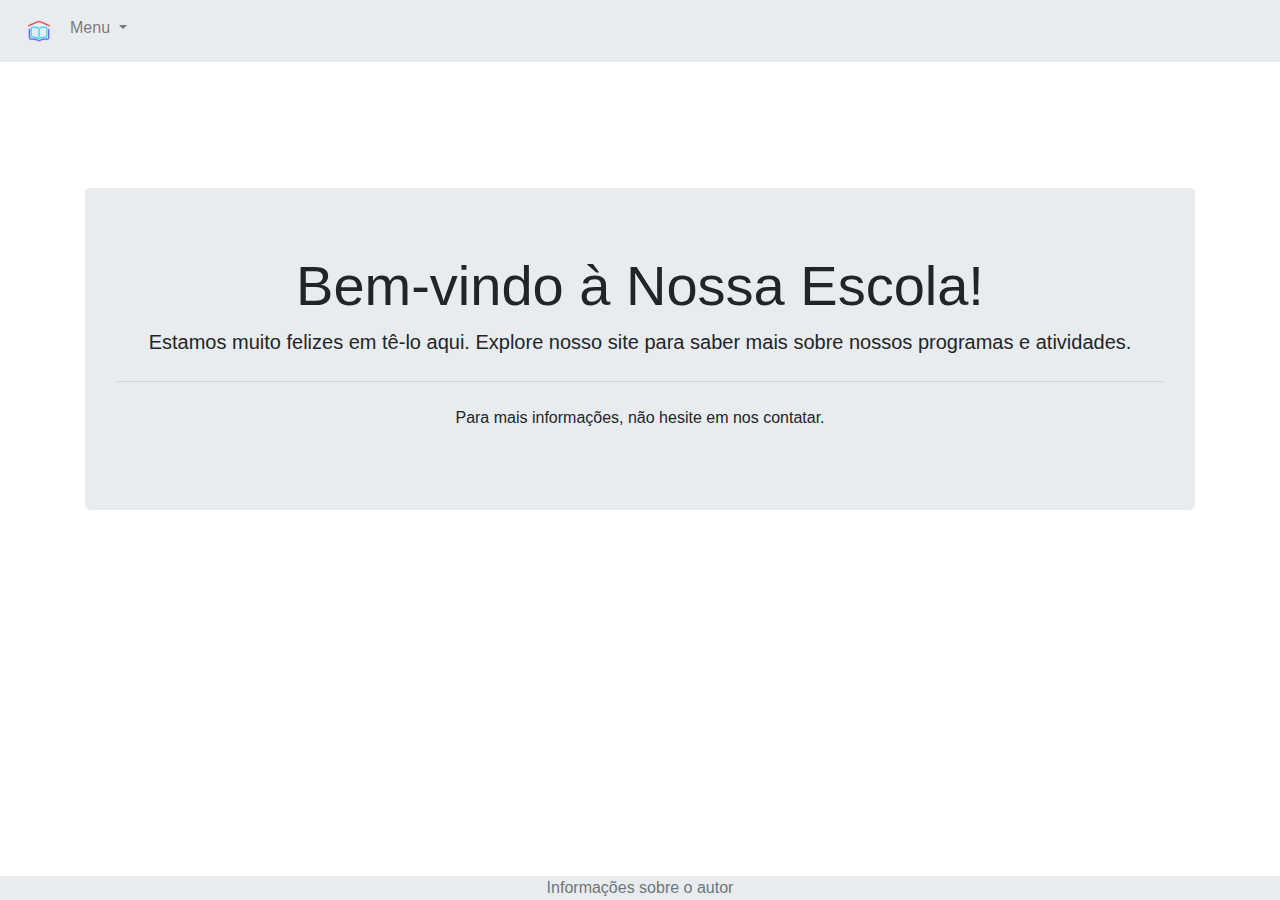
<file: index.html>
<!DOCTYPE html>
<html lang="pt-br">

<head>
    <meta charset="UTF-8">
    <meta name="viewport" content="width=device-width, initial-scale=1.0">
    <title>Sistema Escola</title>
    <link href="/css/bootstrap.min.css" rel="stylesheet" />
    <link href="/css/exemplo-escola.css" rel="stylesheet" />
    <link type="image/png" sizes="96x96" rel="icon" href="/img/icons8-escola-neon-96.png">
</head>

<body>
    <script src="/js/jquery-3.5.1.min.js"></script>
    <script src="/js/popper.min.js"></script>
    <script src="/js/bootstrap.min.js"></script>
    <script src="/js/exemplo-escola.js"></script>


    <!-- Menu -->
    <div id="navbar"></div>
    <script>
        fetch('/pages/includes/menu.html')
            .then(response => response.text())
            .then(data => {
                document.getElementById('navbar').innerHTML = data;
            });
    </script>

    <!-- Conteúdo principal -->
    <div class="container mt-5">
        <!-- Area de exibição das msg -->
        <div style="height: 70px; border: 1px solid #fff">
            <div id="alerta" >  </div>
        </div>
        
        <div class="jumbotron text-center">
            <h1 class="display-4">Bem-vindo à Nossa Escola!</h1>
            <p class="lead">Estamos muito felizes em tê-lo aqui. Explore nosso site para saber mais sobre nossos programas e atividades.</p>
            <hr class="my-4">
            <p>Para mais informações, não hesite em nos contatar.</p>
        </div>
    </div>

    <!-- Rodapé fixo -->
    <footer class="footer fixed-bottom text-center">
        <div class="container">
            <span class="text-muted">Informações sobre o autor</span>
        </div>
    </footer>

</body>
</html>
</file>
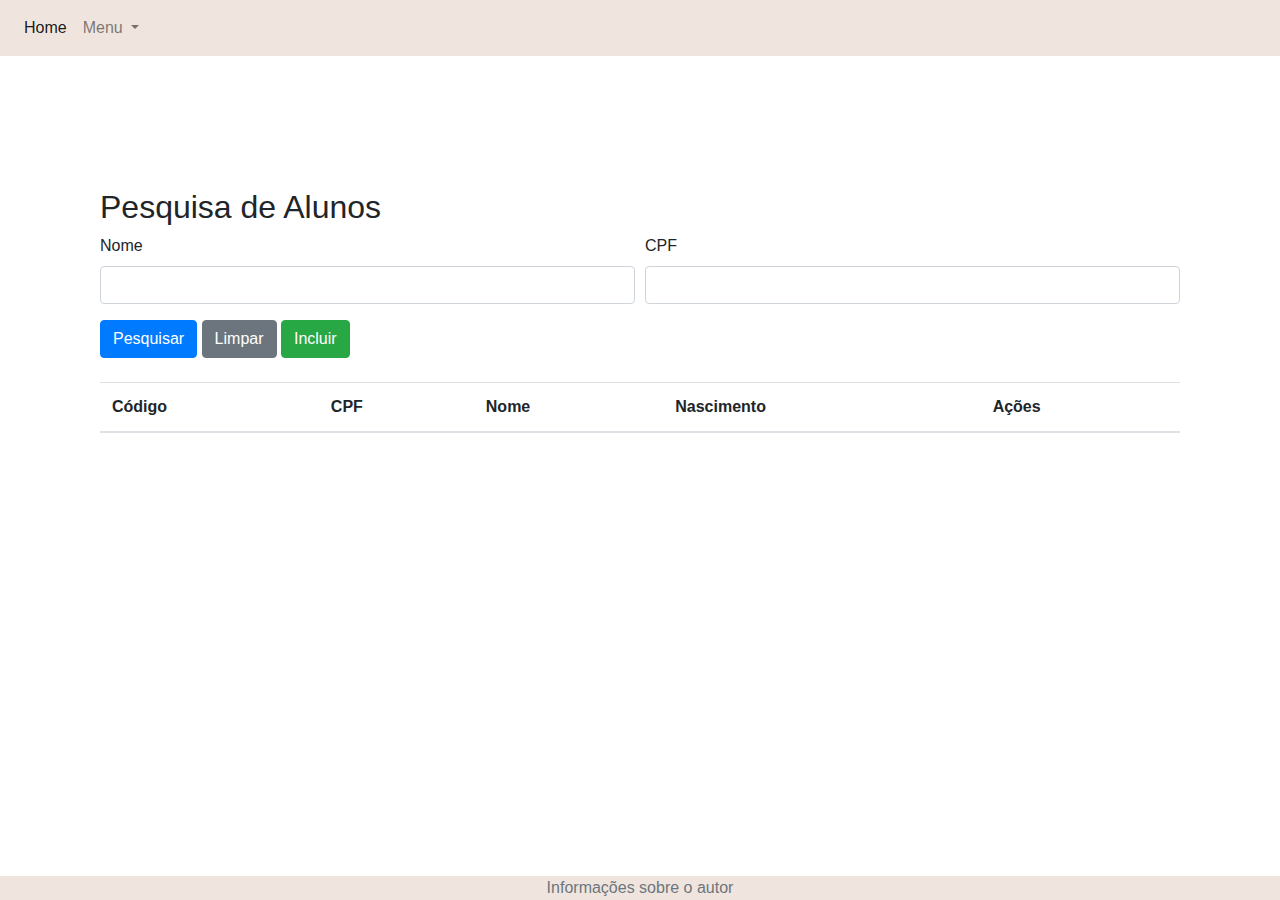
<file: aluno/pesq_aluno.html>
<!DOCTYPE html>
<html lang="pt-br">
<head>
    <meta charset="UTF-8">
    <meta name="viewport" content="width=device-width, initial-scale=1.0">
    <title>Sistema Escola</title>
    <link href="/css/bootstrap.min.css" rel="stylesheet" />
    <style>
        body {
            padding-top: 70px;
            padding-bottom: 70px;
        }
        .navbar, .footer {
            background-color: #f0e5de;
        }
        .form-container {
            background-color: #f0e5de;
            padding: 20px;
            border-radius: 5px;
        }

        #alerta {
            display: none;
            background-color: #f8d7da;
            color: #721c24;
            padding: 10px;
            border: 1px solid #f5c6cb;
            border-radius: 5px;
            margin-top: 10px;
        }
    </style>

    <script src="/js/jquery-3.5.1.min.js"></script>
    <!-- <script src="/js/jquery.mask-1.14.15.min.js}"></script> -->
    <script src="/js/popper.min.js"></script>
    <script src="/js/bootstrap.min.js"></script>
    <script>
        // Exibe o alerta
        function exibirAlerta(mensagem) {
            $('#alerta').text(mensagem).fadeIn();
            setTimeout(function() {
                $('#alerta').fadeOut();
            }, 3000); // Desaparece após 3 segundos (3000 ms)
        }

        $(document).ready(function() {
            $('#searchBtn').click(function() {
                const nome = $('#nome').val();
                const cpf = $('#cpf').val();

                $("#resultsTable").html("<tr><td colspan='5'>Aguarde...</td></tr>");

                $.ajax({
                    url: 'http://localhost:8080/api/alunos',
                    method: 'GET',
                    data: { nome, cpf },
                    success: function(data) {
                        $('#resultsTable').empty();
                        data.forEach(function(aluno) {
                            $('#resultsTable').append(`
                                <tr class="highlight">
                                    <td>${aluno.codAluno}</td>
                                    <td>${aluno.cpf}</td>
                                    <td>${aluno.nome}</td>
                                    <td>${aluno.dataNasc}</td>
                                    <td>
                                        <button class="btn btn-warning btn-sm">Alterar</button>
                                        <button class="btn btn-danger btn-sm">Excluir</button>
                                    </td>
                                </tr>
                            `);
                        });
                    },
                    error: function(xhr) {
                        $('#resultsTable').empty();
                        exibirAlerta('Erro: ' + xhr.responseText);
                    }
                });
            });

            $('#addBtn').click(function() {
                // Lógica para incluir um novo aluno
            });

            $('#clearBtn').click(function() {
                $('#searchForm')[0].reset();
                $('#resultsTable').empty();
            });
        });
    </script>
</head>
<body>
    <!-- Navbar fixa -->
    <nav class="navbar navbar-expand-lg navbar-light fixed-top">
        <button class="navbar-toggler" type="button" data-toggle="collapse" data-target="#navbarNav" aria-controls="navbarNav" aria-expanded="false" aria-label="Toggle navigation">
            <span class="navbar-toggler-icon"></span>
        </button>
        <div class="collapse navbar-collapse" id="navbarNav">
            <ul class="navbar-nav">
                <li class="nav-item active">
                    <a class="nav-link" href="/">Home</a>
                </li>
                <li class="nav-item dropdown">
                    <a class="nav-link dropdown-toggle" href="#" id="navbarDropdown" role="button" data-toggle="dropdown" aria-haspopup="true" aria-expanded="false">
                        Menu
                    </a>
                    <div class="dropdown-menu" aria-labelledby="navbarDropdown">
                        <a class="dropdown-item" href="/aluno/pesq_aluno.html">Manter Aluno</a>
                        <a class="dropdown-item" href="#">Ação 2</a>
                    </div>
                </li>
            </ul>
        </div>
    </nav>

    <!-- Conteúdo principal -->
    <div class="container">

        <!-- Area de exibição das msg de erro -->
        <div style="height: 70px; border: 1px solid #fff">
            <div id="alerta" >
                <span id="msgErro" text="${errorMessage}"></span>
            </div>
        </div>

        <div class="container mt-5">
            <h2>Pesquisa de Alunos</h2>
            <form id="searchForm">
                <div class="form-row">
                    <div class="form-group col-md-6">
                        <label for="nome">Nome</label>
                        <input type="text" class="form-control" id="nome" name="nome">
                    </div>
                    <div class="form-group col-md-6">
                        <label for="cpf">CPF</label>
                        <input type="text" class="form-control" id="cpf" name="cpf">
                    </div>
                </div>
                <button type="button" class="btn btn-primary" id="searchBtn">Pesquisar</button>
                <button type="button" class="btn btn-secondary" id="clearBtn">Limpar</button>
                <button type="button" class="btn btn-success" id="addBtn">Incluir</button>
            </form>
            <table class="table table-hover mt-4">
                <thead>
                    <tr>
                        <th>Código</th>
                        <th>CPF</th>
                        <th>Nome</th>
                        <th>Nascimento</th>
                        <th>Ações</th>
                    </tr>
                </thead>
                <tbody id="resultsTable">
                    <!-- Resultados serão inseridos aqui -->
                </tbody>
            </table>
        </div>
    </div>

    <!-- Rodapé fixo -->
    <footer class="footer fixed-bottom text-center">
        <div class="container">
            <span class="text-muted">Informações sobre o autor</span>
        </div>
    </footer>

</body>
</html>
</file>
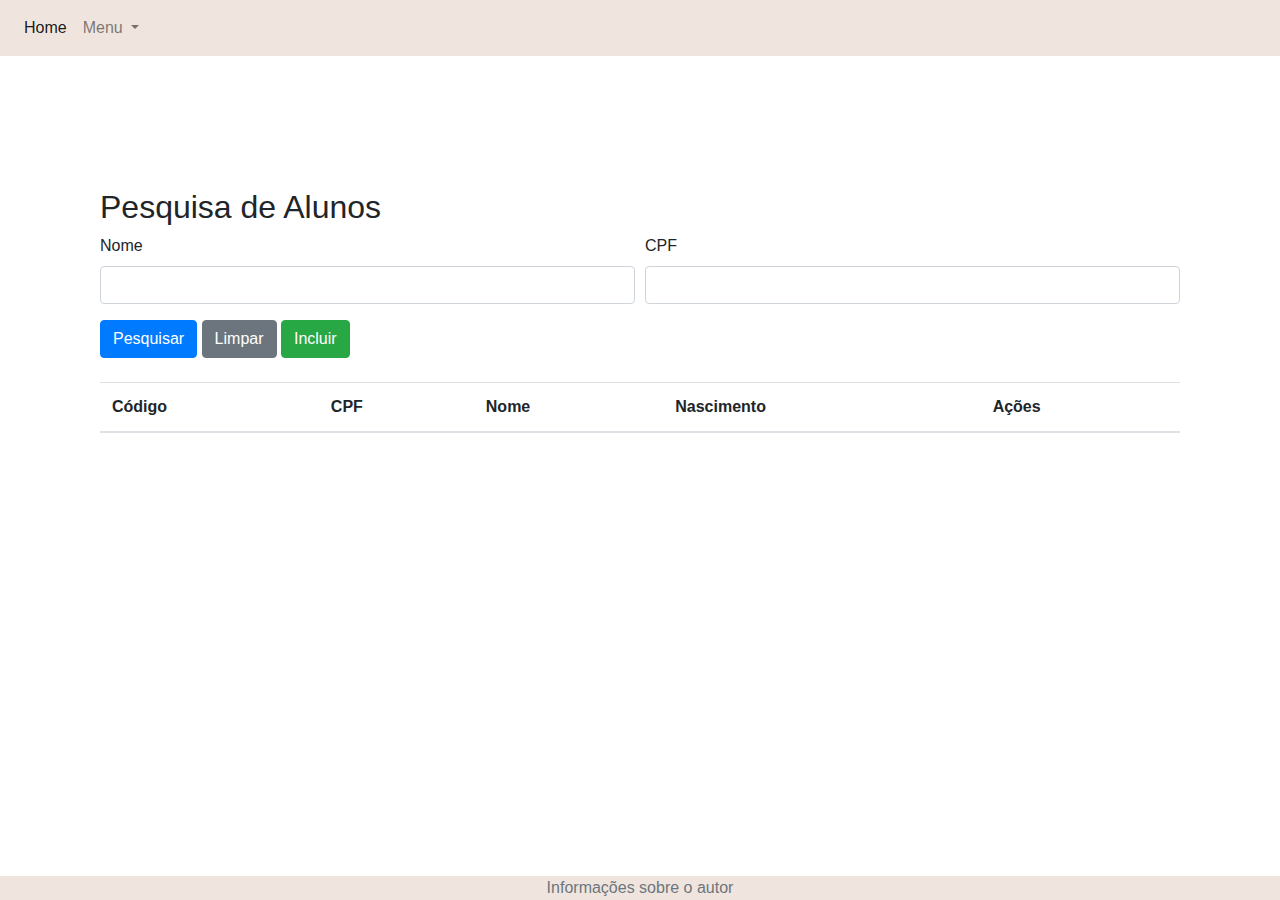
<file: aluno/pesq_aluno_excluir.html>
<!DOCTYPE html>
<html lang="pt-br">
<head>
    <meta charset="UTF-8">
    <meta name="viewport" content="width=device-width, initial-scale=1.0">
    <title>Sistema Escola</title>
    <link href="/css/bootstrap.min.css" rel="stylesheet" />
    <style>
        body {
            padding-top: 70px;
            padding-bottom: 70px;
        }
        .navbar, .footer {
            background-color: #f0e5de;
        }
        .form-container {
            background-color: #f0e5de;
            padding: 20px;
            border-radius: 5px;
        }

        #alerta {
            display: none;
            background-color: #f8d7da;
            color: #721c24;
            padding: 10px;
            border: 1px solid #f5c6cb;
            border-radius: 5px;
            margin-top: 10px;
        }
    </style>

    <script src="/js/jquery-3.5.1.min.js"></script>
    <!-- <script src="/js/jquery.mask-1.14.15.min.js}"></script> -->
    <script src="/js/popper.min.js"></script>
    <script src="/js/bootstrap.min.js"></script>
    <script>
        // Exibe o alerta
        function exibirAlerta(mensagem) {
            $('#alerta').text(mensagem).fadeIn();
            setTimeout(function() {
                $('#alerta').fadeOut();
            }, 5000); // Desaparece após 5 segundos (5000 ms)
        }

        function excluirRegistro(codigo) {
            alert("Excluir: "+codigo);
            // Lógica para excluir o registro
            // ...
            // Depois de excluir, atualize a tabela ou faça outras ações necessárias
            $('#confirmDelModal').modal('hide'); // Fecha o modal de confirmação
        }


        $(document).ready(function() {
            $('#confirmDelModal').on('show.bs.modal', function (event) {
                var button = $(event.relatedTarget); // Botão que acionou a modal
                var itemCodi = button.data('codigo'); // Extrai o valor do atributo data-codigo
                var itemNome = button.data('nome'); // Extrai o valor do atributo data-codigo
                var modal = $(this);
                modal.find('#itemNome').text(itemNome); // Atualiza o conteúdo da modal
                modal.find('#confirmDelButton').data('codigoDel', itemCodi); // Define o valor de itemCodi no botão de confirmação
            });

            $('#confirmDelButton').on('click', function () {
                var codigo = $(this).data('codigoDel'); // Obtém o valor de itemCodi
                excluirRegistro(codigo); // Chama a função com o valor de itemCodi
            });

            $('#searchBtn').click(function() {
                const nome = $('#nome').val();
                const cpf = $('#cpf').val();

                $("#resultsTable").html("<tr><td colspan='5'>Aguarde...</td></tr>");

                $.ajax({
                    url: 'http://localhost:8080/api/alunos',
                    method: 'GET',
                    data: { nome, cpf },
                    success: function(data) {
                        $('#resultsTable').empty();
                        data.forEach(function(aluno) {
                            $('#resultsTable').append(`
                                <tr class="highlight">
                                    <td>${aluno.codAluno}</td>
                                    <td>${aluno.cpf}</td>
                                    <td>${aluno.nome}</td>
                                    <td>${aluno.dataNasc}</td>
                                    <td>
                                        <button class="btn btn-warning btn-sm">Alterar</button>
                                        <button class="btn btn-danger btn-sm" data-toggle="modal" data-target="#confirmDelModal" data-nome="${aluno.nome}" data-codigo="${aluno.codAluno}">Excluir</button>
                                    </td>
                                </tr>
                            `);
                        });
                    },
                    error: function(xhr) {
                        $('#resultsTable').empty();
                        exibirAlerta('Erro: ' + xhr.responseText);
                    }
                });
            });

            $('#addBtn').click(function() {
                // Lógica para incluir um novo aluno
            });

            $('#clearBtn').click(function() {
                $('#searchForm')[0].reset();
                $('#resultsTable').empty();
            });
        });
    </script>
</head>
<body>
    <!-- Navbar fixa -->
    <nav class="navbar navbar-expand-lg navbar-light fixed-top">
        <button class="navbar-toggler" type="button" data-toggle="collapse" data-target="#navbarNav" aria-controls="navbarNav" aria-expanded="false" aria-label="Toggle navigation">
            <span class="navbar-toggler-icon"></span>
        </button>
        <div class="collapse navbar-collapse" id="navbarNav">
            <ul class="navbar-nav">
                <li class="nav-item active">
                    <a class="nav-link" href="/">Home</a>
                </li>
                <li class="nav-item dropdown">
                    <a class="nav-link dropdown-toggle" href="#" id="navbarDropdown" role="button" data-toggle="dropdown" aria-haspopup="true" aria-expanded="false">
                        Menu
                    </a>
                    <div class="dropdown-menu" aria-labelledby="navbarDropdown">
                        <a class="dropdown-item" href="/aluno/pesq_aluno.html">Manter Aluno</a>
                        <a class="dropdown-item" href="#">Ação 2</a>
                    </div>
                </li>
            </ul>
        </div>
    </nav>

    <!-- Conteúdo principal -->
    <div class="container">

        <!-- Area de exibição das msg de erro -->
        <div style="height: 70px; border: 1px solid #fff">
            <div id="alerta" >
                <span id="msgErro" text="${errorMessage}"></span>
            </div>
        </div>

        <div class="container mt-5">
            <h2>Pesquisa de Alunos</h2>
            <form id="searchForm">
                <div class="form-row">
                    <div class="form-group col-md-6">
                        <label for="nome">Nome</label>
                        <input type="text" class="form-control" id="nome" name="nome">
                    </div>
                    <div class="form-group col-md-6">
                        <label for="cpf">CPF</label>
                        <input type="text" class="form-control" id="cpf" name="cpf">
                    </div>
                </div>
                <button type="button" class="btn btn-primary" id="searchBtn">Pesquisar</button>
                <button type="button" class="btn btn-secondary" id="clearBtn">Limpar</button>
                <button type="button" class="btn btn-success" id="addBtn">Incluir</button>
            </form>
            <table class="table table-hover mt-4">
                <thead>
                    <tr>
                        <th>Código</th>
                        <th>CPF</th>
                        <th>Nome</th>
                        <th>Nascimento</th>
                        <th>Ações</th>
                    </tr>
                </thead>
                <tbody id="resultsTable">
                    <!-- Resultados serão inseridos aqui -->
                </tbody>
            </table>
        </div>
    </div>

    <div class="modal fade" id="confirmDelModal" tabindex="-1" role="dialog" aria-labelledby="confirmDelModalLabel" aria-hidden="true">
        <div class="modal-dialog" role="document">
            <div class="modal-content">
                <div class="modal-header">
                    <h5 class="modal-title" id="confirmDelModalLabel">Confirmação</h5>
                    <button type="button" class="close" data-dismiss="modal" aria-label="Close">
                        <span aria-hidden="true">&times;</span>
                    </button>
                </div>
                <div class="modal-body">
                    Tem certeza de que deseja excluir aluno(a) <span id="itemNome"></span>?
                </div>
                <div class="modal-footer">
                    <button type="button" class="btn btn-secondary" data-dismiss="modal">Cancelar</button>
                    <button type="button" class="btn btn-danger" id="confirmDelButton">Confirmar</button>
                </div>
            </div>
        </div>
    </div>

    <!-- Rodapé fixo -->
    <footer class="footer fixed-bottom text-center">
        <div class="container">
            <span class="text-muted">Informações sobre o autor</span>
        </div>
    </footer>

</body>
</html>
</file>
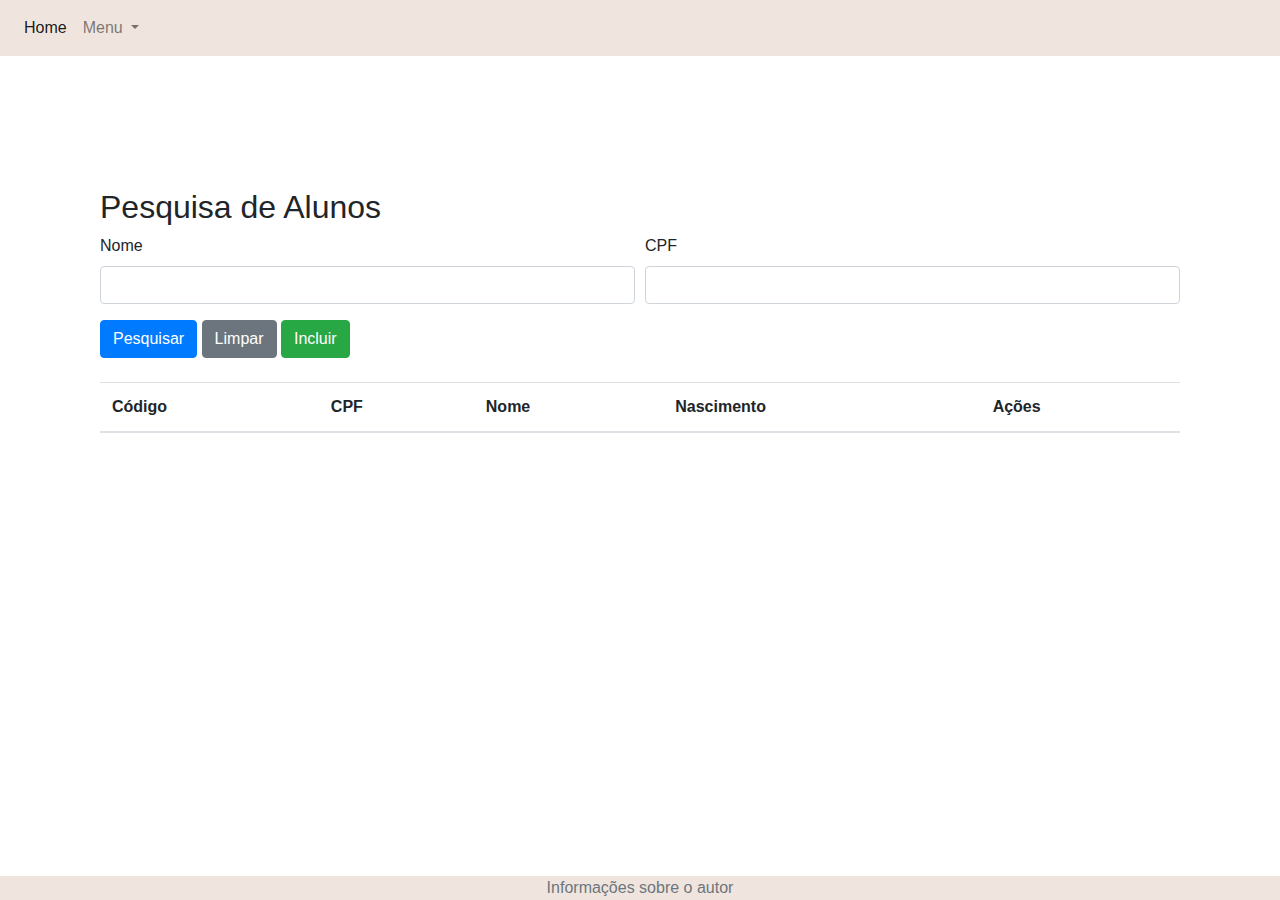
<file: aluno/pesq_aluno_sem_modal_excluir.html>
<!DOCTYPE html>
<html lang="pt-br">
<head>
    <meta charset="UTF-8">
    <meta name="viewport" content="width=device-width, initial-scale=1.0">
    <title>Sistema Escola</title>
    <link href="/css/bootstrap.min.css" rel="stylesheet" />
    <style>
        body {
            padding-top: 70px;
            padding-bottom: 70px;
        }
        .navbar, .footer {
            background-color: #f0e5de;
        }
        .form-container {
            background-color: #f0e5de;
            padding: 20px;
            border-radius: 5px;
        }

        #alerta {
            display: none;
            background-color: #f8d7da;
            color: #721c24;
            padding: 10px;
            border: 1px solid #f5c6cb;
            border-radius: 5px;
            margin-top: 10px;
        }
    </style>

    <script src="/js/jquery-3.5.1.min.js"></script>
    <!-- <script src="/js/jquery.mask-1.14.15.min.js}"></script> -->
    <script src="/js/popper.min.js"></script>
    <script src="/js/bootstrap.min.js"></script>
    <script>
        // Exibe o alerta
        function exibirAlerta(mensagem) {
            $('#alerta').text(mensagem).fadeIn();
            setTimeout(function() {
                $('#alerta').fadeOut();
            }, 3000); // Desaparece após 3 segundos (3000 ms)
        }

        function excluirRegistro() {
            // Lógica para excluir o registro
            // ...
            // Depois de excluir, atualize a tabela ou faça outras ações necessárias
            $('#confirmModal').modal('hide'); // Fecha o modal de confirmação
        }

        $(document).ready(function() {
            $('#searchBtn').click(function() {
                const nome = $('#nome').val();
                const cpf = $('#cpf').val();

                $("#resultsTable").html("<tr><td colspan='5'>Aguarde...</td></tr>");

                $.ajax({
                    url: 'http://localhost:8080/api/alunos',
                    method: 'GET',
                    data: { nome, cpf },
                    success: function(data) {
                        $('#resultsTable').empty();
                        data.forEach(function(aluno) {
                            $('#resultsTable').append(`
                                <tr class="highlight">
                                    <td>${aluno.codAluno}</td>
                                    <td>${aluno.cpf}</td>
                                    <td>${aluno.nome}</td>
                                    <td>${aluno.dataNasc}</td>
                                    <td>
                                        <button class="btn btn-warning btn-sm">Alterar</button>
                                        <button class="btn btn-danger btn-sm" data-toggle="modal" data-target="#confirmModal">Excluir</button>
                                    </td>
                                </tr>
                            `);
                        });
                    },
                    error: function(xhr) {
                        $('#resultsTable').empty();
                        exibirAlerta('Erro: ' + xhr.responseText);
                    }
                });
            });

            $('#addBtn').click(function() {
                // Lógica para incluir um novo aluno
            });

            $('#clearBtn').click(function() {
                $('#searchForm')[0].reset();
                $('#resultsTable').empty();
            });
        });
    </script>
</head>
<body>
    <!-- Navbar fixa -->
    <nav class="navbar navbar-expand-lg navbar-light fixed-top">
        <button class="navbar-toggler" type="button" data-toggle="collapse" data-target="#navbarNav" aria-controls="navbarNav" aria-expanded="false" aria-label="Toggle navigation">
            <span class="navbar-toggler-icon"></span>
        </button>
        <div class="collapse navbar-collapse" id="navbarNav">
            <ul class="navbar-nav">
                <li class="nav-item active">
                    <a class="nav-link" href="/">Home</a>
                </li>
                <li class="nav-item dropdown">
                    <a class="nav-link dropdown-toggle" href="#" id="navbarDropdown" role="button" data-toggle="dropdown" aria-haspopup="true" aria-expanded="false">
                        Menu
                    </a>
                    <div class="dropdown-menu" aria-labelledby="navbarDropdown">
                        <a class="dropdown-item" href="/aluno/pesq_aluno.html">Manter Aluno</a>
                        <a class="dropdown-item" href="#">Ação 2</a>
                    </div>
                </li>
            </ul>
        </div>
    </nav>

    <!-- Conteúdo principal -->
    <div class="container">

        <!-- Area de exibição das msg de erro -->
        <div style="height: 70px; border: 1px solid #fff">
            <div id="alerta" >
                <span id="msgErro" text="${errorMessage}"></span>
            </div>
        </div>

        <div class="container mt-5">
            <h2>Pesquisa de Alunos</h2>
            <form id="searchForm">
                <div class="form-row">
                    <div class="form-group col-md-6">
                        <label for="nome">Nome</label>
                        <input type="text" class="form-control" id="nome" name="nome">
                    </div>
                    <div class="form-group col-md-6">
                        <label for="cpf">CPF</label>
                        <input type="text" class="form-control" id="cpf" name="cpf">
                    </div>
                </div>
                <button type="button" class="btn btn-primary" id="searchBtn">Pesquisar</button>
                <button type="button" class="btn btn-secondary" id="clearBtn">Limpar</button>
                <button type="button" class="btn btn-success" id="addBtn">Incluir</button>
            </form>
            <table class="table table-hover mt-4">
                <thead>
                    <tr>
                        <th>Código</th>
                        <th>CPF</th>
                        <th>Nome</th>
                        <th>Nascimento</th>
                        <th>Ações</th>
                    </tr>
                </thead>
                <tbody id="resultsTable">
                    <!-- Resultados serão inseridos aqui -->
                </tbody>
            </table>
        </div>
    </div>

    <div class="modal fade" id="confirmModal" tabindex="-1" role="dialog" aria-labelledby="confirmModalLabel" aria-hidden="true">
        <div class="modal-dialog" role="document">
            <div class="modal-content">
                <div class="modal-header">
                    <h5 class="modal-title" id="confirmModalLabel">Confirmação</h5>
                    <button type="button" class="close" data-dismiss="modal" aria-label="Close">
                        <span aria-hidden="true">&times;</span>
                    </button>
                </div>
                <div class="modal-body">
                    Tem certeza de que deseja excluir este registro?
                </div>
                <div class="modal-footer">
                    <button type="button" class="btn btn-secondary" data-dismiss="modal">Cancelar</button>
                    <button type="button" class="btn btn-danger" onclick="excluirRegistro()">Confirmar</button>
                </div>
            </div>
        </div>
    </div>

    <!-- Rodapé fixo -->
    <footer class="footer fixed-bottom text-center">
        <div class="container">
            <span class="text-muted">Informações sobre o autor</span>
        </div>
    </footer>

</body>
</html>
</file>
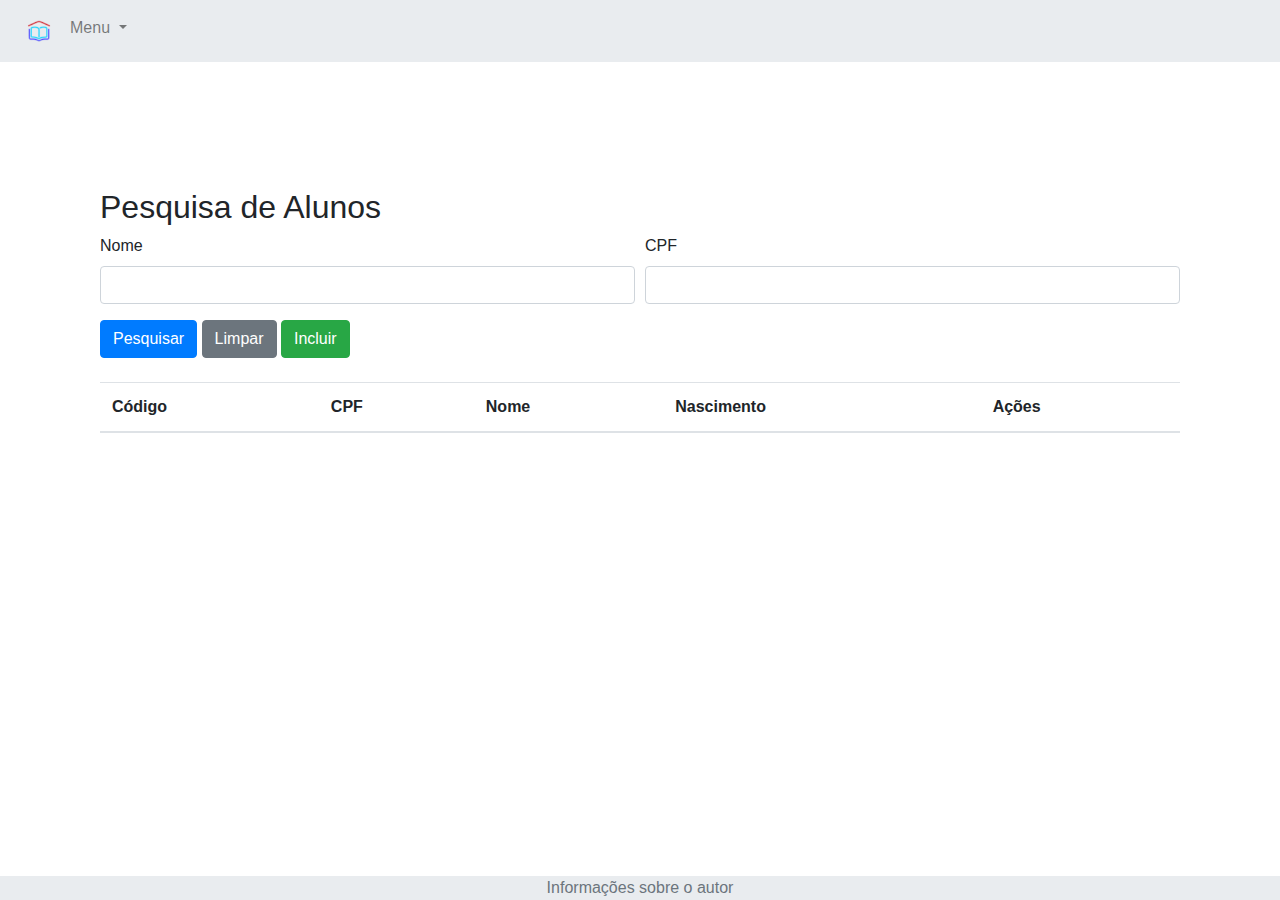
<file: pages/aluno/manter_aluno.html>
<!DOCTYPE html>
<html lang="pt-br">

<head>
    <meta charset="UTF-8">
    <meta name="viewport" content="width=device-width, initial-scale=1.0">
    <title>Sistema Escola</title>
    <link href="/css/bootstrap.min.css" rel="stylesheet" />
    <link href="/css/exemplo-escola.css" rel="stylesheet" />
    <link type="image/png" sizes="96x96" rel="icon" href="/img/icons8-escola-neon-96.png">
</head>

<body>
    <script src="/js/jquery-3.5.1.min.js"></script>
    <script src="/js/popper.min.js"></script>
    <script src="/js/bootstrap.min.js"></script>
    <script src="/js/exemplo-escola.js"></script>


    <!-- Menu -->
    <div id="navbar"></div>
    <script>
        fetch('/pages/includes/menu.html')
            .then(response => response.text())
            .then(data => {
                document.getElementById('navbar').innerHTML = data;
            });
    </script>

    <!-- Conteúdo principal -->
    <div class="container">

        <!-- Area de exibição das msg -->
        <div style="height: 70px; border: 1px solid #fff">
            <div id="alerta" >  </div>
        </div>

        <div class="container mt-5">
            <h2>Pesquisa de Alunos</h2>
            <form id="searchForm">
                <div class="form-row">
                    <div class="form-group col-md-6">
                        <label for="nome">Nome</label>
                        <input type="text" class="form-control" id="nome" name="nome">
                    </div>
                    <div class="form-group col-md-6">
                        <label for="cpf">CPF</label>
                        <input type="text" class="form-control" id="cpf" name="cpf">
                    </div>
                </div>
                <button type="button" class="btn btn-primary" id="searchBtn">Pesquisar</button>
                <button type="button" class="btn btn-secondary" id="clearBtn">Limpar</button>
                <button type="button" class="btn btn-success" id="addBtn">Incluir</button>
            </form>
            <table class="table table-hover mt-4">
                <thead>
                    <tr>
                        <th>Código</th>
                        <th>CPF</th>
                        <th>Nome</th>
                        <th>Nascimento</th>
                        <th>Ações</th>
                    </tr>
                </thead>
                <tbody id="resultsTable">
                    <!-- Resultados serão inseridos aqui -->
                </tbody>
            </table>
        </div>
    </div>

    <!-- Modal de confirmação da exclusão -->
    <div class="modal fade" id="confirmDelModal" tabindex="-1" role="dialog" aria-labelledby="confirmDelModalLabel" aria-hidden="true">
        <div class="modal-dialog" role="document">
            <div class="modal-content">
                <div class="modal-header">
                    <h5 class="modal-title" id="confirmDelModalLabel">Confirmação</h5>
                    <button type="button" class="close" data-dismiss="modal" aria-label="Close">
                        <span aria-hidden="true">&times;</span>
                    </button>
                </div>
                <div class="modal-body">
                    Tem certeza de que deseja excluir aluno(a) <span id="itemNome"></span>?
                </div>
                <div class="modal-footer">
                    <button type="button" class="btn btn-secondary" data-dismiss="modal">Cancelar</button>
                    <button type="button" class="btn btn-danger" id="confirmDelButton">Confirmar</button>
                </div>
            </div>
        </div>
    </div>

    <!-- Modal com formulário de inclusão/alteração -->
    <div class="modal fade" id="insertUpdateModal">
        <div class="modal-dialog">
            <div class="modal-content">
                <div class="modal-header">
                    <h4 class="modal-title">Cadastro de Aluno</h4>
                    <button type="button" class="close" data-dismiss="modal">&times;</button>
                </div>
                <!-- Área do formulário -->
                <div class="modal-body">
                    <div id="errorModalMessage" class="alert alert-danger" style="display: none;"></div>

                    <form id="formCadastro">
                        <div class="form-row">
                            <div class="form-group col-md-3">
                                <label for="modalCodAluno">Código</label>
                                <input type="text" class="form-control" id="modalCodAluno" readonly>
                            </div>
                            <div class="form-group col-md-9">
                                <label for="modalNome">Nome</label>
                                <input type="text" class="form-control" id="modalNome" required>
                            </div>
                        </div>
                        <div class="form-row">
                            <div class="form-group col-md-6">
                                <label for="modalCpf">CPF</label>
                                <input type="text" class="form-control" id="modalCpf" required>
                            </div>
                            <div class="form-group col-md-6">
                                <label for="modalDataNasc">Nascimento</label>
                                <input type="date" class="form-control" id="modalDataNasc" required>
                            </div>
                        </div>
                        <div class="form-group">
                            <label for="modalCep">CEP</label>
                            <input type="text" class="form-control" id="modalCep" required>
                        </div>
                        <div class="form-group">
                            <label for="modalLogradouro">Logradouro</label>
                            <input type="text" class="form-control" id="modalLogradouro" readonly>
                        </div>
                        <div class="form-group">
                            <label for="modalNumero">Número</label>
                            <input type="text" class="form-control" id="modalNumero">
                        </div>
                        <div class="form-group">
                            <label for="modalBairro">Bairro</label>
                            <input type="text" class="form-control" id="modalBairro" readonly>
                        </div>
                        <div class="form-row">
                            <div class="form-group col-md-8">
                                <label for="modalCidade">Cidade</label>
                                <input type="text" class="form-control" id="modalCidade" readonly>
                            </div>
                            <div class="form-group col-md-4">
                                <label for="modalUf">UF</label>
                                <input type="text" class="form-control" id="modalUf" readonly>
                            </div>
                        </div>
                        <button type="submit" class="btn btn-primary">
                            <span class="spinner-border spinner-border-sm mr-2" role="status" aria-hidden="true" style="display: none;"></span>
                            Confirmar
                        </button>
                    </form>
                </div>
                <div class="modal-footer">
                    <button type="button" class="btn btn-secondary" data-dismiss="modal">Fechar</button>
                </div>
            </div>
        </div>
    </div>


    <!-- Rodapé fixo -->
    <footer class="footer fixed-bottom text-center">
        <div class="container">
            <span class="text-muted">Informações sobre o autor</span>
        </div>
    </footer>

</body>
</html>
</file>
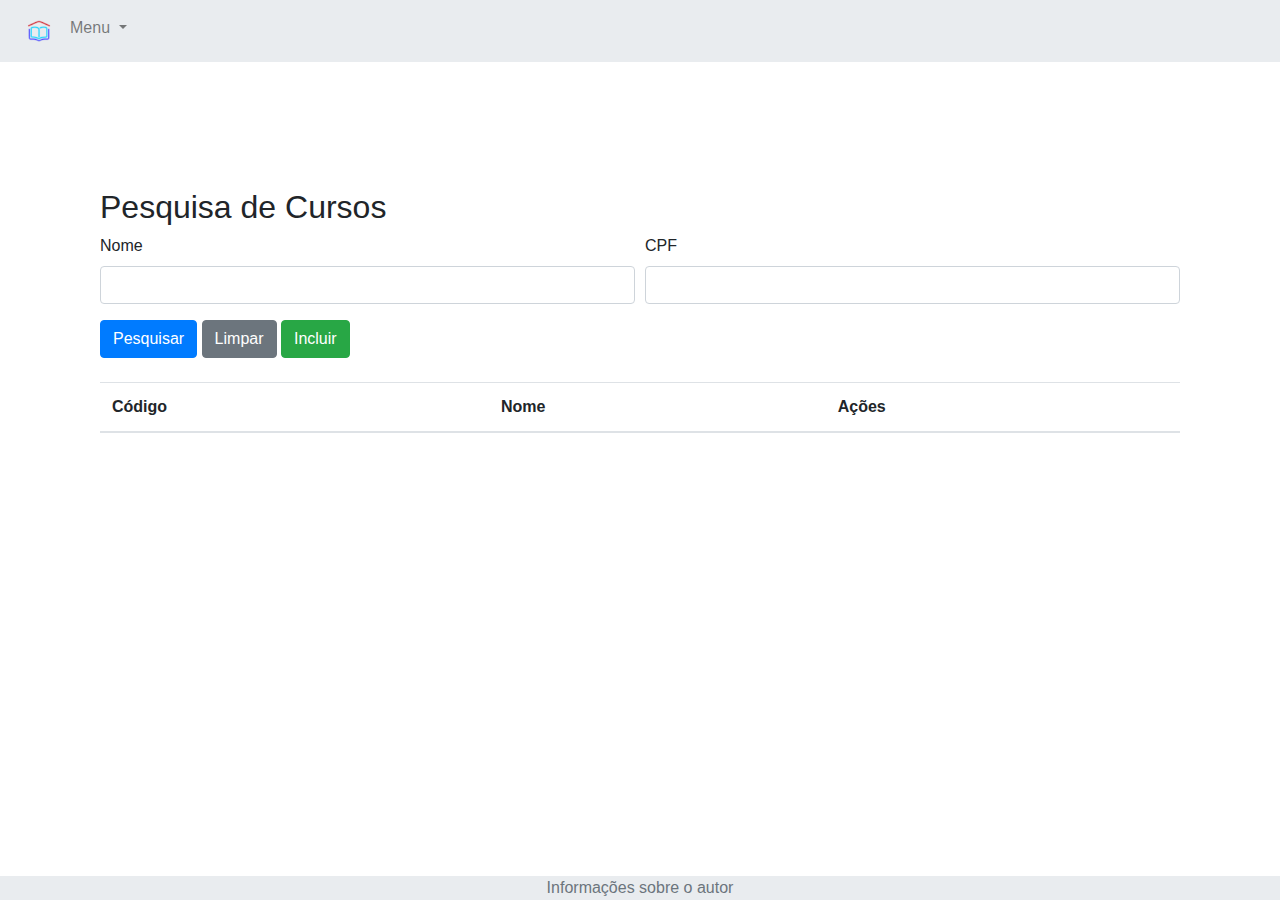
<file: pages/aluno/manter_curso.html>
<!DOCTYPE html>
<html lang="pt-br">

<head>
    <meta charset="UTF-8">
    <meta name="viewport" content="width=device-width, initial-scale=1.0">
    <title>Sistema Escola</title>
    <link href="/css/bootstrap.min.css" rel="stylesheet" />
    <link href="/css/exemplo-escola.css" rel="stylesheet" />
    <link type="image/png" sizes="96x96" rel="icon" href="/img/icons8-escola-neon-96.png">
</head>

<body>
    <script src="/js/jquery-3.5.1.min.js"></script>
    <script src="/js/popper.min.js"></script>
    <script src="/js/bootstrap.min.js"></script>
    <script src="/js/exemplo-curso.js"></script>
    <script src="/js/exemplo-escola.js"></script>


    <!-- Menu -->
    <div id="navbar"></div>
    <script>
        fetch('/pages/includes/menu.html')
            .then(response => response.text())
            .then(data => {
                document.getElementById('navbar').innerHTML = data;
            });
    </script>

    <!-- Conteúdo principal -->
    <div class="container">

        <!-- Area de exibição das msg -->
        <div style="height: 70px; border: 1px solid #fff">
            <div id="alerta" >  </div>
        </div>

        <div class="container mt-5">
            <h2>Pesquisa de Cursos</h2>
            <form id="searchForm">
                <div class="form-row">
                    <div class="form-group col-md-6">
                        <label for="nome">Nome</label>
                        <input type="text" class="form-control" id="nome" name="nome">
                    </div>
                    <div class="form-group col-md-6">
                        <label for="cpf">CPF</label>
                        <input type="text" class="form-control" id="cpf" name="cpf">
                    </div>
                </div>
                <button type="button" class="btn btn-primary" id="searchBtn">Pesquisar</button>
                <button type="button" class="btn btn-secondary" id="clearBtn">Limpar</button>
                <button type="button" class="btn btn-success" id="addBtn">Incluir</button>
            </form>
            <table class="table table-hover mt-4">
                <thead>
                    <tr>
                        <th>Código</th>
                        <th>Nome</th>
                        <th>Ações</th>
                    </tr>
                </thead>
                <tbody id="resultsTable">
                    <!-- Resultados serão inseridos aqui -->
                </tbody>
            </table>
        </div>
    </div>

    <!-- Modal de confirmação da exclusão -->
    <div class="modal fade" id="confirmDelModal" tabindex="-1" role="dialog" aria-labelledby="confirmDelModalLabel" aria-hidden="true">
        <div class="modal-dialog" role="document">
            <div class="modal-content">
                <div class="modal-header">
                    <h5 class="modal-title" id="confirmDelModalLabel">Confirmação</h5>
                    <button type="button" class="close" data-dismiss="modal" aria-label="Close">
                        <span aria-hidden="true">&times;</span>
                    </button>
                </div>
                <div class="modal-body">
                    Tem certeza de que deseja excluir o curso <span id="itemNome"></span>?
                </div>
                <div class="modal-footer">
                    <button type="button" class="btn btn-secondary" data-dismiss="modal">Cancelar</button>
                    <button type="button" class="btn btn-danger" id="confirmDelButton">Confirmar</button>
                </div>
            </div>
        </div>
    </div>

    <!-- Modal com formulário de inclusão/alteração -->
    <div class="modal fade" id="insertUpdateModal">
        <div class="modal-dialog">
            <div class="modal-content">
                <div class="modal-header">
                    <h4 class="modal-title">Cadastro de Curso</h4>
                    <button type="button" class="close" data-dismiss="modal">&times;</button>
                </div>
                <!-- Área do formulário -->
                <div class="modal-body">
                    <div id="errorModalMessage" class="alert alert-danger" style="display: none;"></div>

                    <form id="formCadastro">
                        <div class="form-group">
                            <label for="modalCodCurso">Código</label>
                            <input type="text" class="form-control" id="modalCodCurso" readonly>
                        </div>
                        <div class="form-group">
                            <label for="modalNome">Nome</label>
                            <input type="text" class="form-control" id="modalNome" required>
                        </div>
                        <button type="submit" class="btn btn-primary">
                            <span class="spinner-border spinner-border-sm mr-2" role="status" aria-hidden="true" style="display: none;"></span>
                            Confirmar
                        </button>
                    </form>
                </div>
                <div class="modal-footer">
                    <button type="button" class="btn btn-secondary" data-dismiss="modal">Fechar</button>
                </div>
            </div>
        </div>
    </div>


    <!-- Rodapé fixo -->
    <footer class="footer fixed-bottom text-center">
        <div class="container">
            <span class="text-muted">Informações sobre o autor</span>
        </div>
    </footer>

</body>
</html>
</file>
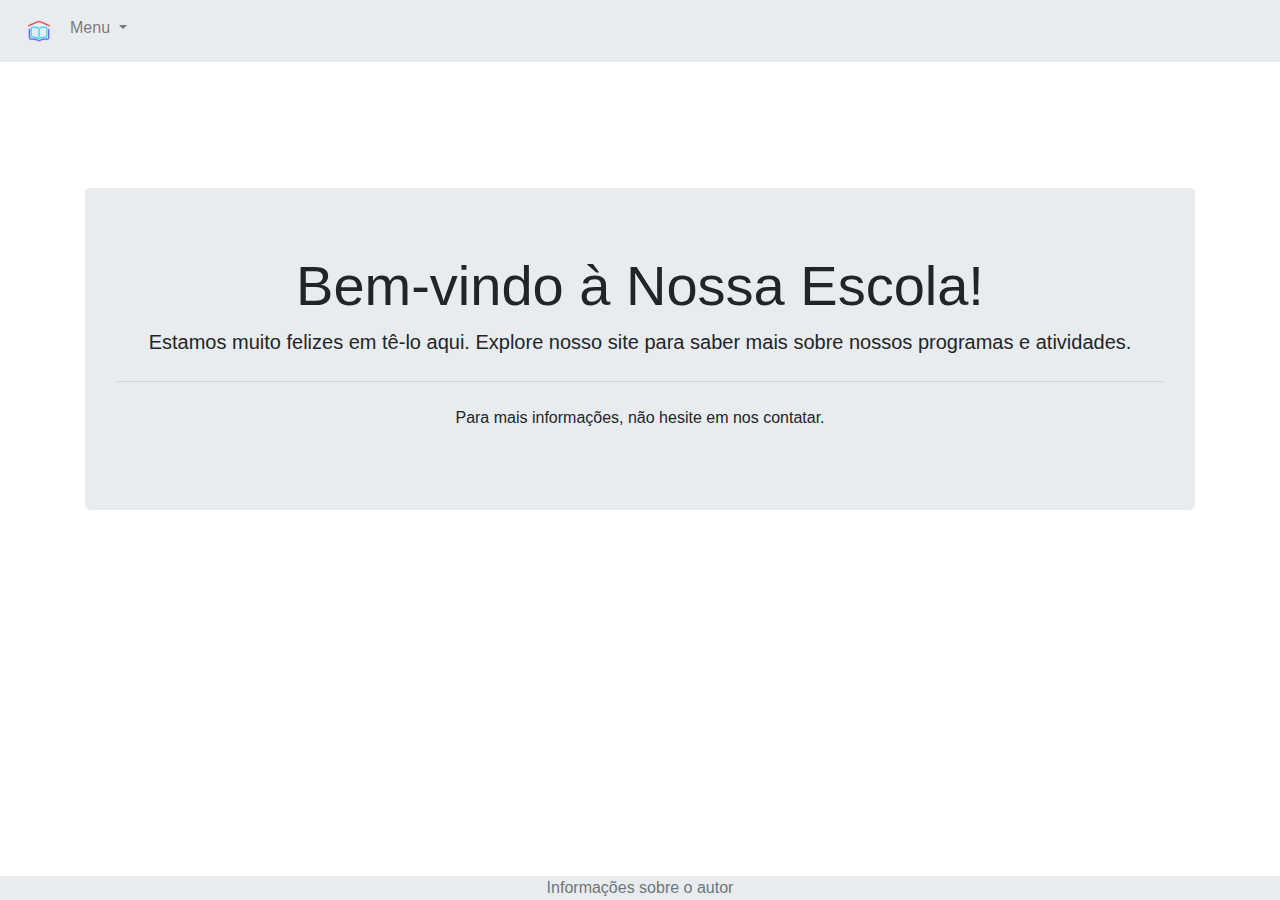
<file: pages/templates/template.html>
<!DOCTYPE html>
<html lang="pt-br">

<head>
    <meta charset="UTF-8">
    <meta name="viewport" content="width=device-width, initial-scale=1.0">
    <title>Sistema Escola</title>
    <link href="/css/bootstrap.min.css" rel="stylesheet" />
    <link href="/css/exemplo-escola.css" rel="stylesheet" />
    <link type="image/png" sizes="96x96" rel="icon" href="/img/icons8-escola-neon-96.png">
</head>

<body>
    <script src="/js/jquery-3.5.1.min.js"></script>
    <script src="/js/popper.min.js"></script>
    <script src="/js/bootstrap.min.js"></script>
    <script src="/js/exemplo-escola.js"></script>


<!-- Menu -->
<div id="navbar"></div>
<script>
    fetch('/pages/includes/menu.html')
        .then(response => response.text())
        .then(data => {
            document.getElementById('navbar').innerHTML = data;
        });
</script>

    <!-- Conteúdo principal -->
    <div class="container mt-5">
        <!-- Area de exibição das msg -->
        <div style="height: 70px; border: 1px solid #fff">
            <div id="alerta" >  </div>
        </div>
        
        <div class="jumbotron text-center">
            <h1 class="display-4">Bem-vindo à Nossa Escola!</h1>
            <p class="lead">Estamos muito felizes em tê-lo aqui. Explore nosso site para saber mais sobre nossos programas e atividades.</p>
            <hr class="my-4">
            <p>Para mais informações, não hesite em nos contatar.</p>
        </div>
    </div>

    <!-- Rodapé fixo -->
    <footer class="footer fixed-bottom text-center">
        <div class="container">
            <span class="text-muted">Informações sobre o autor</span>
        </div>
    </footer>

</body>
</html>
</file>
<file: css/exemplo-escola.css>
body {
    padding-top: 70px;
    padding-bottom: 70px;
}
.navbar, .footer {
    background-color: #e9ecef;
}
.form-container {
    background-color: #e9ecef;
    padding: 20px;
    border-radius: 5px;
}

#alerta {
    display: none;
    padding: 10px;
    border-radius: 5px;
    margin-top: 10px;
}
</file>
